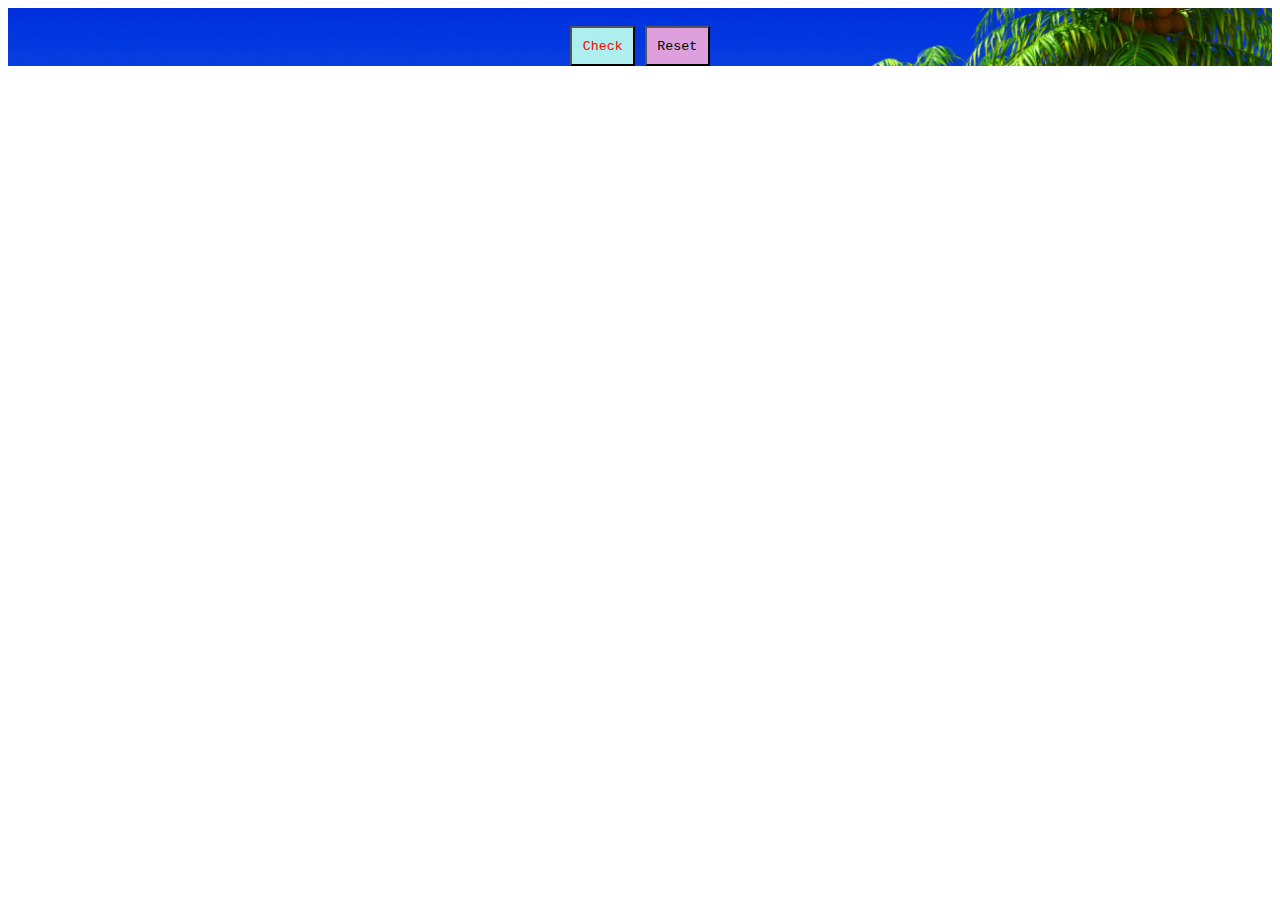
<file: index.html>
<!DOCTYPE html>
<html lang="en">

<head>
    <meta charset="UTF-8">
    <meta http-equiv="X-UA-Compatible" content="IE=edge">
    <meta name="viewport" content="width=device-width, initial-scale=1.0">
    <title>Sodoku</title>
    <link rel="stylesheet" href="style.css">
</head>

<body>
    <div id="main">
        <div id="sodoku-area">

        </div>
        <br>
        <div class="btnCheck">
            <input type="button" id="btn" value="Check" onclick="kiemTra()">
            <button onclick="resetTable()">Reset</button>
        </div>
    </div>
</body>
<script src="scp.js"></script>

</html>
</file>
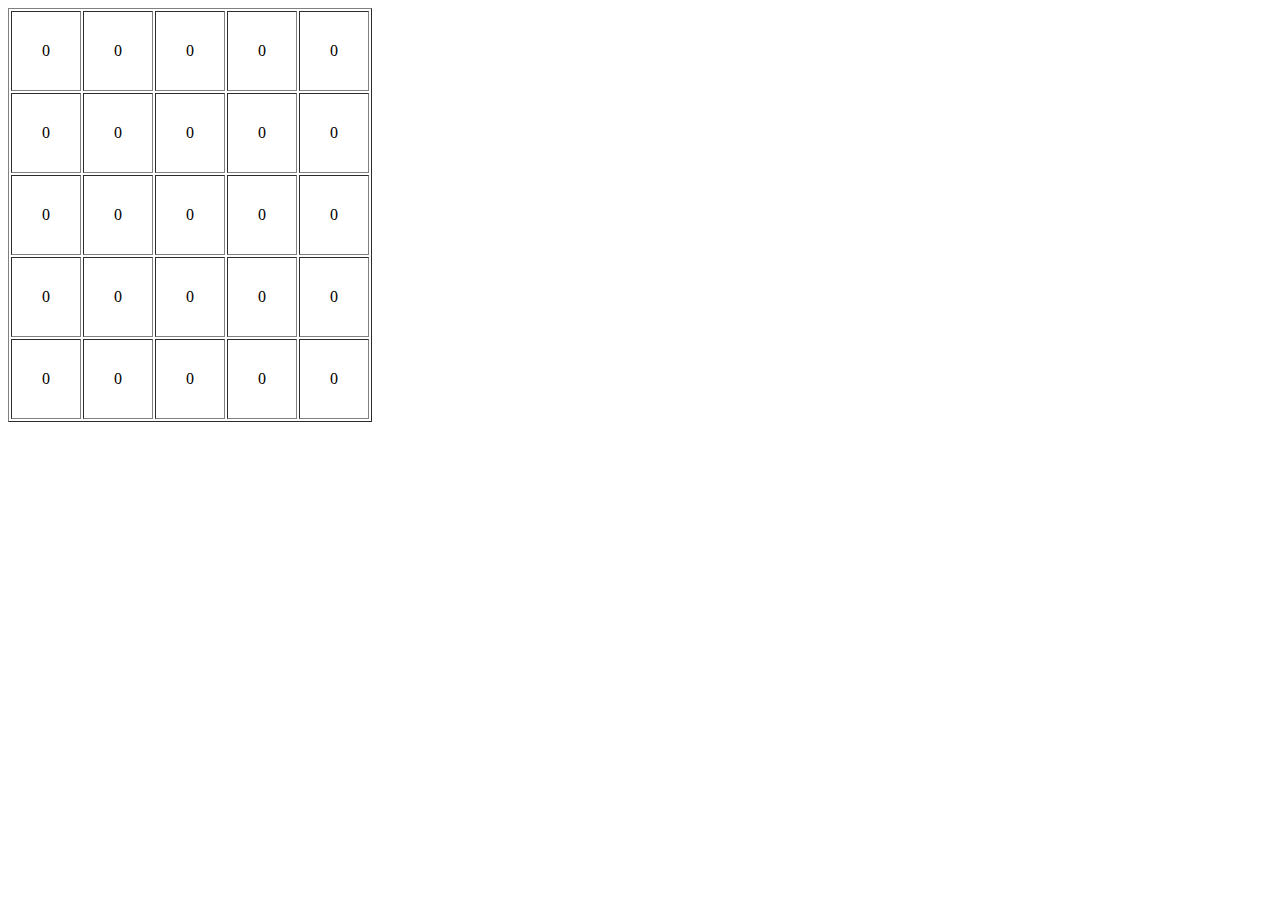
<file: exp.html>
<!DOCTYPE html>
<html lang="en">
<head>
    <meta charset="UTF-8">
    <meta http-equiv="X-UA-Compatible" content="IE=edge">
    <meta name="viewport" content="width=device-width, initial-scale=1.0">
    <title>Document</title>
    <style>
        td{
            padding:30px;
        }
        td:hover{
            cursor: pointer;
        }

        input[type='text']{
            border: 1px solid red;
            outline: none;
            width: 20px;
            height: 20px;
            color:black;
        }
    </style>
</head>
<body>
   
    <div id="area"></div>

    <script>
        let matrix = [ [0,0,0,0,0],[0,0,0,0,0],[0,0,0,0,0],[0,0,0,0,0],[0,0,0,0,0]];
        let size = 5;
        function buildTable(){
            let area = document.getElementById('area');
            let table = "<table border='1'>";
            for(let i=0;i<size;i++){
                table += "<tr>";
                for(let j=0;j<size;j++){
                    table += `<td id='td_${i}${j}' onclick='enterValue(${i},${j})' onfocusout ='update(${i},${j})' >${matrix[i][j]}</td>`
                }
                table+= "</tr>";
            }
            table += "</table>";
            area.innerHTML = table;
        }

        function enterValue(i,j){
            let td = document.getElementById(`td_${i}${j}`);
            td.contentEditable = true;
        }

        function update(i,j){
            let td = document.getElementById(`td_${i}${j}`);
            matrix[i][j] = parseInt(td.innerText);
        }
        buildTable();
    </script>
</body>
</html>
</file>
<file: style.css>
td {
    width: 60px;
    height: 60px;
    text-align: center;
    border: 1px solid blue;
    /*border-collapse: collapse;*/
}

table {
    border: 1px solid blue;
    border-collapse: collapse;
    margin: auto;
    background-color: white;
}

* {
    font-family: 'Courier New', Courier, monospace;
}

td:hover {
    cursor: pointer;
}

td {
    margin: 0px;
    padding: 0px;
}

.bg-green {
    background-color: rgb(47, 241, 255);
}

.bg-orange {
    background-color: #F84343;
}

.bg-white {
    background-color: white;
}

.bg-yellow {
    background-color: yellow;
}

.bg-green,
.bg-orange {
    color: black;
}

#btn {
    background-color: paleturquoise;
    text-align: center;
    color: red;
    margin: auto;
    width: 65px;
    height: 40px;
}

.btnCheck {
    margin: auto;
    text-align: center;
}

button {
    background-color: plum;
    text-align: center;
    color: black;
    margin: auto;
    width: 65px;
    height: 40px;
}

#main {
    background-image: url("hinh-nen-dep-may-tinh-1.jpg");
    background-size: cover;
}
</file>
